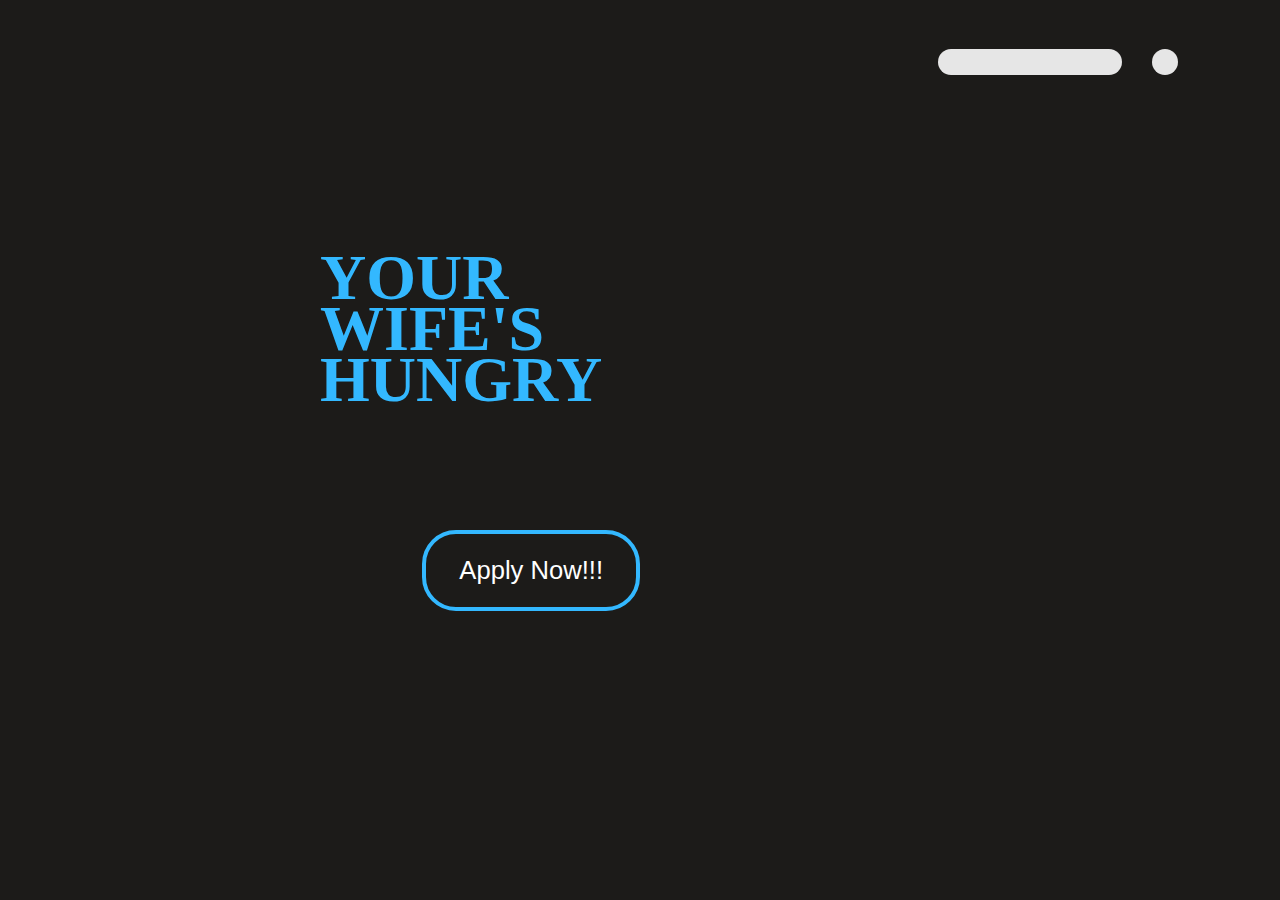
<file: website/index.html>
<!DOCTYPE html>
<html lang="en">
<head>
  <meta charset="UTF-8">
  <title>Wife Feeder</title>  
  <link rel="stylesheet" href="style.css">
</head>
<body>
  <nav>
    <div class='search_bar'></div>
    <div class='search_icon'></div>
  </nav>
  <h1 class='wife'>YOUR <br> WIFE'S <br> HUNGRY</h1>
  <a href="apply.html"><button>Apply Now!!!</button></a>
</body>
</html>
</file>
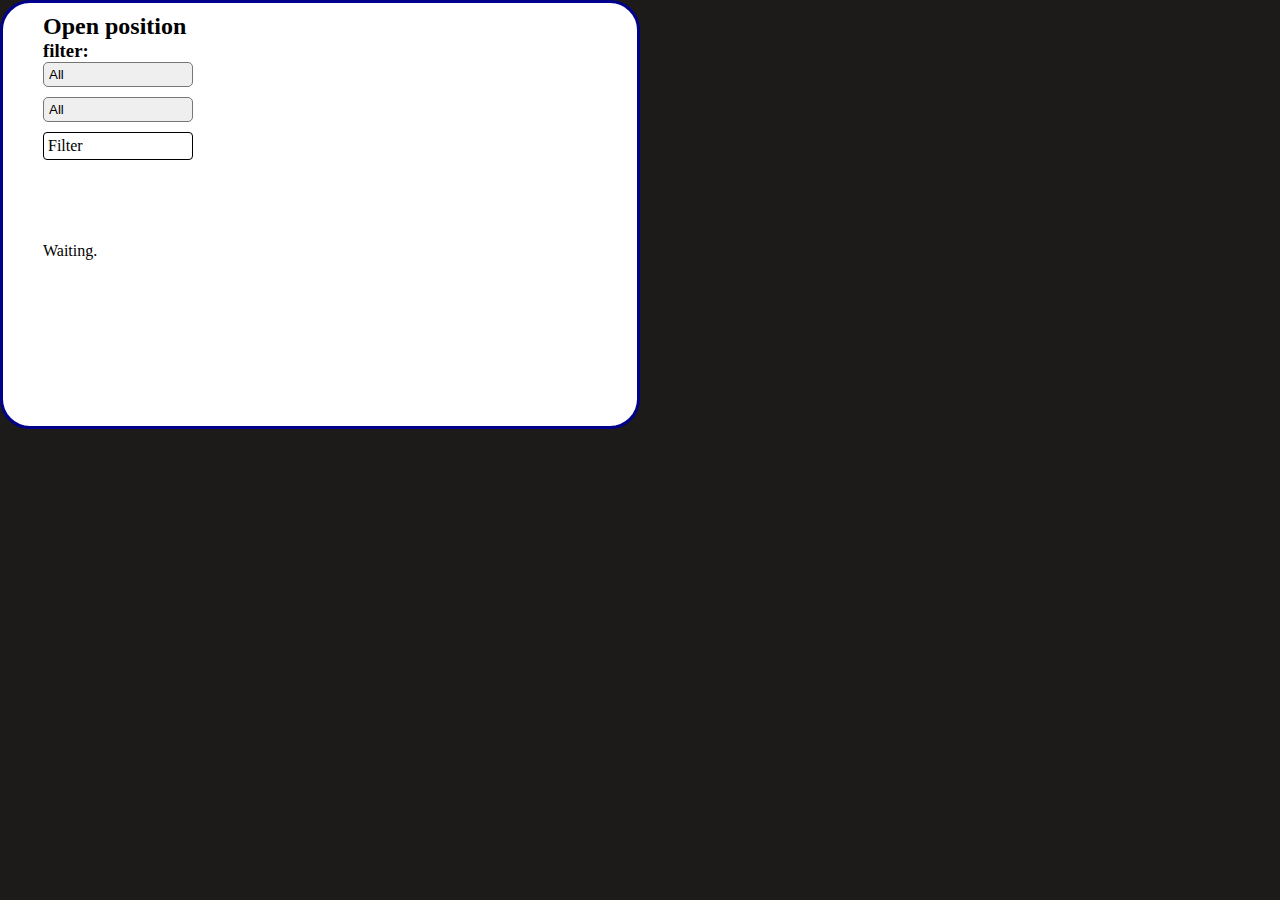
<file: website/apply.html>
<!DOCTYPE html>
<html lang="en">
<head>
  <meta charset="UTF-8">
  <title>Work with us</title>
  <link rel="stylesheet" href="style.css">
  <script src="scripts/filter_job.js" defer></script>
</head>
<body>
  <div class="container">
    <h2>Open position</h2>
    <h3>filter:</h3>
    <div class="filter_container">
      <select onchange="query();" name="department" id="department">
        <option value="All">All</option>
        <option value="Sale">Sale</option>
        <option value="Finance">Finance</option>
        <option value="Human Resource">Human Resource</option>
        <option value="Legal">Legal</option>
        <option value="Engineer">Engineer</option>
      </select>
      <select onchange="query();" name="worktype" id="worktype">
        <option value="All">All</option>
        <option value="On Site">On Site</option>
        <option value="Hybrid">Hybrid</option>
        <option value="Remote">Remote</option>
      </select>
      <button onclick="query();" style="all:unset; color:black; padding: 4px; border: 1px solid black; border-radius:4px;">Filter</button>
    </div>  
  <div id="jobPostList"></div>
  </div>
  <form class="container" id ="form">
    <label for="name">Name</label>
    <input type="name" name="name" id="name"></input>
    <label for="email">Email</label>
    <input type="text" name="email" id="email"></input>
    <label for="phoneNumber">Phone Number</label>
    <input type="number" name="phoneNumber" id="phoneNumber"></input>
    <label for="resume">Resume</label>
    <input type="text" name="resume" id="resume"></input>
    <label for="state">State</label>
    <input type="text" name="state" id="state"></input>
    <input type="submit" value="Submit"/>
  </form>
</body>
</html>
</file>
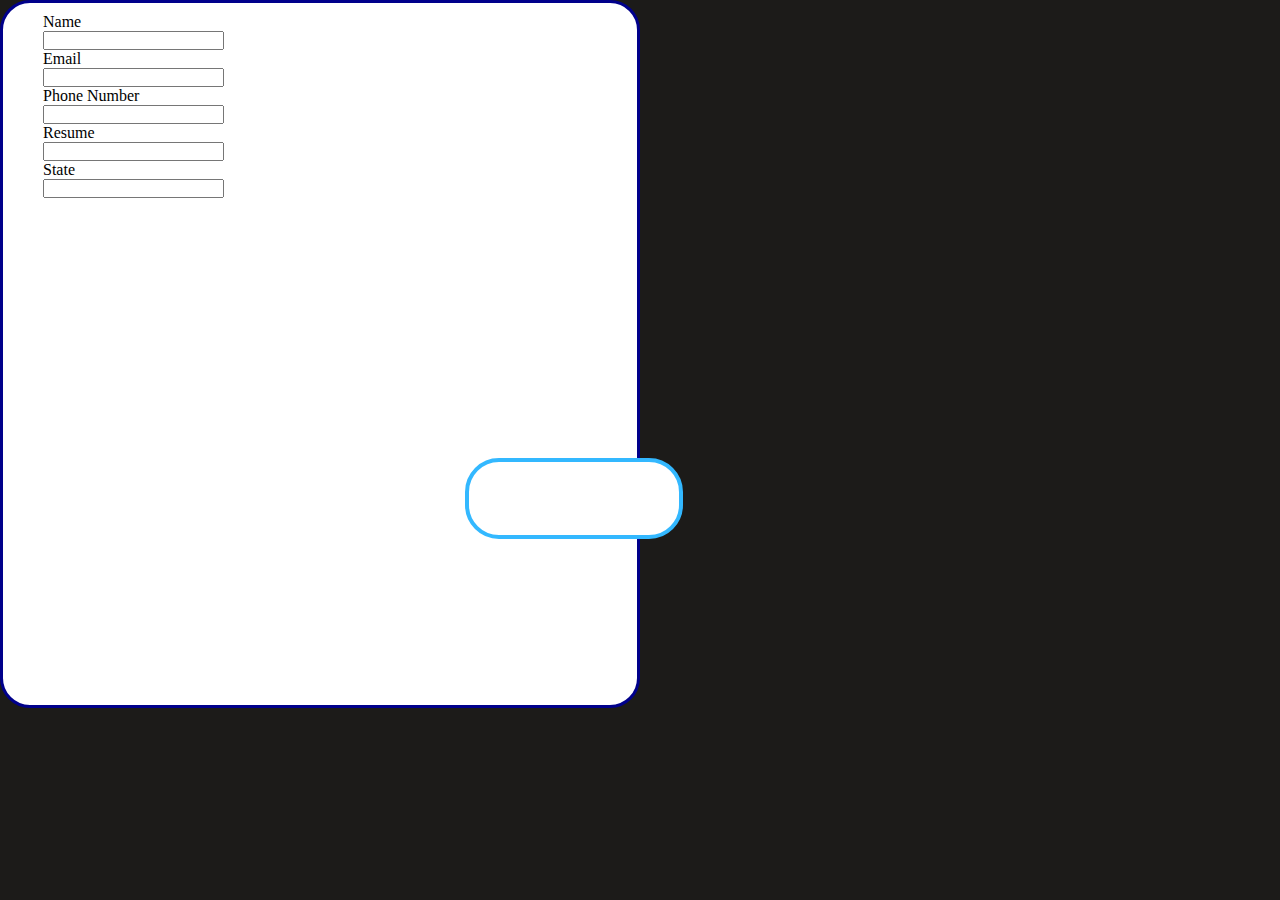
<file: website/form.html>
<!DOCTYPE html>
<html lang="en">
<head>
  <meta charset="UTF-8">
  <title>Apply Form</title>
  <link rel="stylesheet" href="style.css">
</head>
<body>
  <form class="container">
    <label for="name">Name</label>
    <input type="name" name="name" id="name"></input>
    <label for="email">Email</label>
    <input type="text" name="email" id="email"></input>
    <label for="phoneNumber">Phone Number</label>
    <input type="number" name="phoneNumber" id="phoneNumber"></input>
    <label for="resume">Resume</label>
    <input type="text" name="resume" id="resume"></input>
    <label for="state">State</label>
    <input type="text" name="state" id="state"></input>
    <button>Submit</button>
  </form>
</body>
</html>
</file>
<file: website/style.css>
* {
	box-sizing:border-box;
	padding: 0;
	margin: 0;
}

body {
	width: 100vw;
	height: 100vh;
	background-color: #1C1B19;
}

nav {
	position: absolute;
	top: 49px;
	right: 100px;
	display: flex;
	gap: 30px;
	width: 242px;
	height: 26px;
	
}
.search_bar {
	background-color: #E6E6E6;
	width: 184px;
	height: 26px;
	border-radius: 18.5px;
}
.search_icon {
	background-color: #E6E6E6;
	width:26px;
	height:26px;
	border-radius: 26px;
}

.wife {
	padding-top: 28vh;
	padding-left: 25vw;
	height: 30vh;
	width: 50vw;
	font-size: 5vw;
	line-height: 4vw;
	color: #33B8FF;
	text-wrap-mode: wrap;
}

button {
	background-color: inherit;
	color: #FFFFFF;
	position: relative;
	margin-top: 260px;
	margin-left: 33vw;
	width: 17vw;
	height: 9vh;
	font-size: 2vw;
	border: 4px solid #33B8FF;
	border-radius: 34px;
}


.container {
    padding-left: 40px;
    padding-top: 10px;
    padding-bottom: 166px;
    display: flex;
    flex-direction:column;
    justify-content: flex-start;
    align-items: flex-start;
    width: 50vw;
    height: fit-content;
    border-style: solid;
    border-radius: 30px;
    border-color: darkblue;
    background-color: white;
}

.jobPostContainer {
    display: flex;
    flex-direction:row;
    gap:0;
}

.jobPost {
    flex: 1 1 0; 
}

.join_our_team {
    color: white;
    font: 5vw Montserrat, Monospace;
}

#our_team {
    color: #33b8ff;
}

.apply_container {
    margin-top:150px;
    margin-left: 25vw;
    width: 50vw;
    height: 500vh;
    display: flex;
    flex-direction: column;
    gap: 20px;
}

.small_line {
    color: white;
    font-size:20px;
}

.career-button {
	display:flex;
	align-items: center;
	gap: 5px;
	justify-content: center;
	background-color: #33b8ff;
	color: white;
	position: relative;
	margin-top: 40px;
	margin-left: 0px;
	width: 100px;
	height: 20px;
	font-size: 18px;
	border: 4px solid #33B8FF;
	border-radius: 34px;
    
}

.icon {
	background-color: #E6E6E6;
	width:18px;
	height:18px;
	border-radius: 18px;

}

.open_position {
    font: 5vh Montserrat, Monospace;
    font-weight:bold;
    margin-top:30px;
}

select {
    width: 150px;
    height: 25px;
    border-radius: 5px;
    -webkit-appearance: none;
    -moz-appearance: none;
    padding-left: 5px;
}


.filter_container {
    display: flex;
    flex-direction:column;
    gap: 10px;
}

#salary {
    width: 80px;
    
}

.inner_flexbox {
    width: 100%;
    display:flex;
    margin-top: 20px;
    justify-content:space-between;
    padding-right:60px;
}

#jobPostList {
    display: flex;
    flex-direction: column;
    gap: 40px;
    width: 100%;
    padding-top: 82px;
    padding-right: 60px;
}

.jobCard {
    border-radius: 20px;
    background-color: #D9D9D9;
    width: 100%;
    padding-left: 30px;
    padding-top: 36px;
    padding-bottom: 34px;
}

li {
    list-style: none;
}

.jobCard > h2 {
    font-size: xxx-large;
}
</file>
